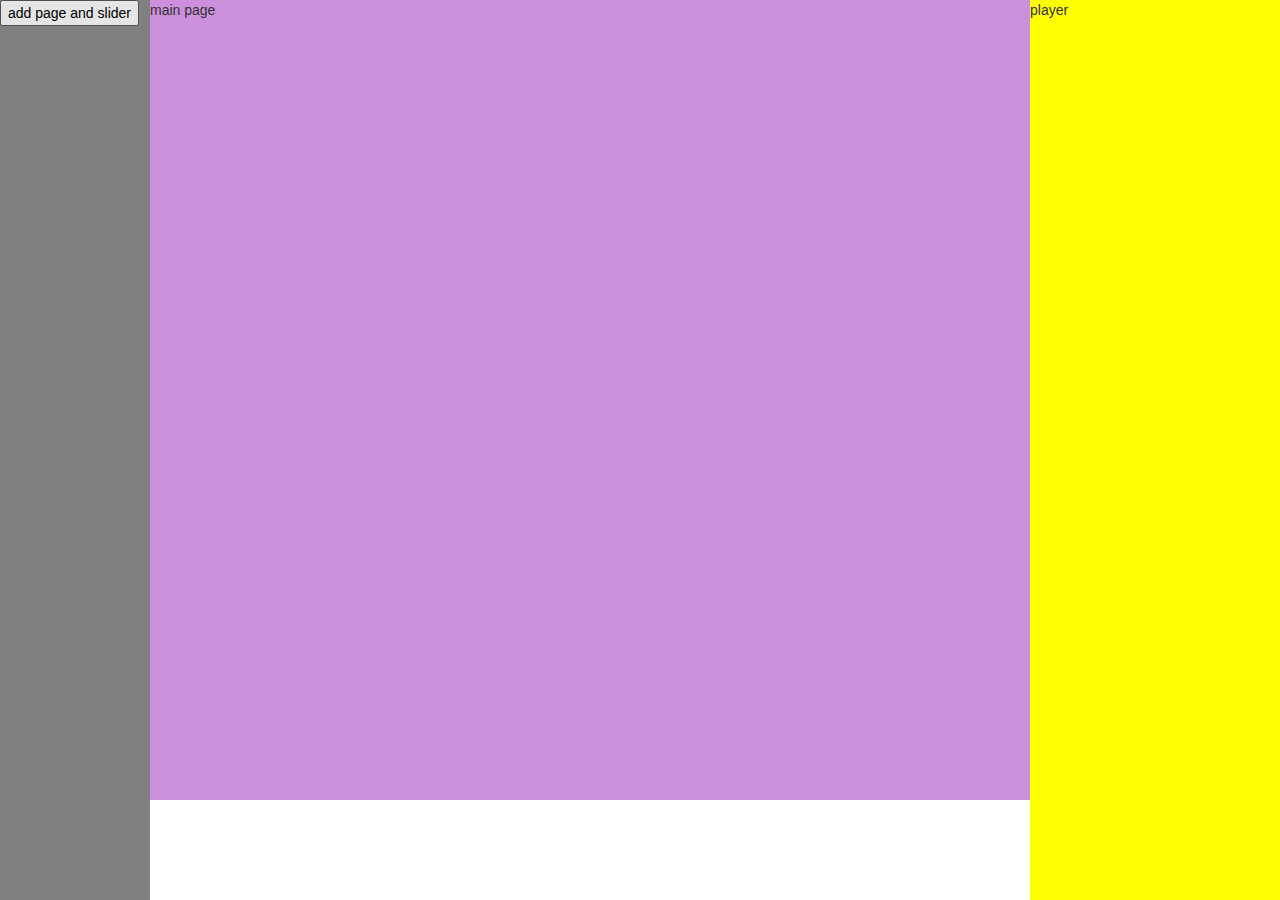
<file: slider_demo.html>
<!DOCTYPE html>
<html lang="en">
  <head>
    <meta charset="utf-8">
    <title>web player test</title>
    <meta name="viewport" content="width=device-width, initial-scale=1.0">
    <meta name="description" content="">
    <meta name="author" content="">

    <!-- Le styles -->
    <link href="assets/css/bootstrap.css" rel="stylesheet">
    <style type="text/css">
      body {

        padding-bottom: 40px;
        overflow:hidden;
      }
      .sidebar-nav {
        padding: 9px 0;
      }


    </style>
    <link href="assets/css/bootstrap-responsive.css" rel="stylesheet">
     <style type="text/css">
          .row-fluid {
            min-height: 100%;
            height: 800px;
          }
    </style>
    <!-- HTML5 shim, for IE6-8 support of HTML5 elements -->
    <!--[if lt IE 9]>
      <script src="assets/js/html5shiv.js"></script>
    <![endif]-->

    <!-- Fav and touch icons -->
    <link rel="apple-touch-icon-precomposed" sizes="144x144" href="assets/ico/apple-touch-icon-144-precomposed.png">
    <link rel="apple-touch-icon-precomposed" sizes="114x114" href="assets/ico/apple-touch-icon-114-precomposed.png">
    <link rel="apple-touch-icon-precomposed" sizes="72x72" href="assets/ico/apple-touch-icon-72-precomposed.png">
    <link rel="apple-touch-icon-precomposed" href="assets/ico/apple-touch-icon-57-precomposed.png">
    <link rel="shortcut icon" href="assets/ico/favicon.png">
  </head>

  <body>
    

    <div style="position:absolute; width:150px; background-color:grey; min-height:100%; height:100%; z-index:999;">
      <input type="button"  value="add page and slider" id="addSliderBtn" />
    </div>
    <div class="container-fluid" style="min-height:100%; height:100%; margin:0 0; padding:0 0; margin-left:150px;">  
      
      <div id="main_div" style="position:relative">
           <div class="row-fluid" id="main_page">main page</div>
      </div>

      <div style="position:absolute; right:0; width:250px; background-color:yellow; min-height:100%; height:100%; z-index:999;">
        player
      </div>

     

<!--  
       <div class="row-fluid" style="background-color:green;float:left; position:relative;">page 1</div>    
      <div class="row-fluid" style="background-color:red;float:left; position:relative; top:-20px; left:-100px;">page 2</div>
      <div class="row-fluid" style="background-color:grey;float:left; position:relative; top:-40px; left:-50px;">page 3</div>
      <div class="row-fluid" style="background-color:yellow;float:left; position:relative; top:-60px;">page 4</div>
-->

    </div>
    <!-- Le javascript
    ================================================== -->
    <!-- Placed at the end of the document so the pages load faster -->
    <script src="assets/js/jquery.js"></script>
    <script src="assets/js/bootstrap-transition.js"></script>
    <script src="assets/js/bootstrap-alert.js"></script>
    <script src="assets/js/bootstrap-modal.js"></script>
    <script src="assets/js/bootstrap-dropdown.js"></script>
    <script src="assets/js/bootstrap-scrollspy.js"></script>
    <script src="assets/js/bootstrap-tab.js"></script>
    <script src="assets/js/bootstrap-tooltip.js"></script>
    <script src="assets/js/bootstrap-popover.js"></script>
    <script src="assets/js/bootstrap-button.js"></script>
    <script src="assets/js/bootstrap-collapse.js"></script>
    <script src="assets/js/bootstrap-carousel.js"></script>
    <script src="assets/js/bootstrap-typeahead.js"></script>

  </body>
</html>

<script type="text/javascript">
$(document).ready(function() {
  var base = {
      current_idx : 0,  // 目前控制的 page id
      show_width: 350,  // 要露出的pre page 寬度
      move_dis:1500,    // 新的page移動的距離，越大越順
      speed:500,        // 每次移動要花的時間 1000 = 1 sec
      pages: [],        // 所有page的基本資料array
      add_main_page : function(container,name){

          var page_info = {
              id :  base.current_idx,
              name : name,
              top : 0,
              left : 0,
              next_id: (base.current_idx+1),
              color : 'rgb('
                    + (Math.floor(Math.random() * 256)) + ','
                    + (Math.floor(Math.random() * 256)) + ','
                    + (Math.floor(Math.random() * 256)) + ')'

          }

          $("#"+name).css('background-color', page_info.color)
                     .css('position', 'absolute')
                     .css('top', page_info.top+'px')
                     .click(function(){
                        
                        // 有上一層才刪除
                        if($('#page'+page_info.next_id).length>0)
                        {
                          // 移除前一個
                           $('#page'+page_info.next_id).animate({
                              left: "+="+(base.move_dis-base.show_width)
                            }, base.speed, function() {
                                 $('#page'+page_info.next_id).remove();   
                                 base.reset_mask();                                                
                            });


                            base.pages.splice((base.current_idx-1),1); 
                            base.current_idx --;

                            if(base.pages.length>1)
                            {
                                // 位置設定完移動主框架
                                $("#"+container).animate({
                                    left: "+="+base.show_width,
                                  }, base.speed, function() {
                                  // Animation complete.
                                 
                                });                                                

                            }
                        }
                     });                     

          this.pages.push(page_info);
          this.current_idx++;
      },
      add_mask : function(){

        $("#"+base.pages[base.current_idx-2].name).css('opacity', '0.5');
      },
      reset_mask : function(){
       
        $("#"+base.pages[base.current_idx-1].name).css('opacity', '1');
       
      },      
      add_page : function(container){ // 新增一頁

        var page_info = {
            id :  base.current_idx,
            name : 'page'+base.current_idx,
            top : 0,
            left : 0,
            next_id: (base.current_idx+1),
            color : 'rgb('
                  + (Math.floor(Math.random() * 256)) + ','
                  + (Math.floor(Math.random() * 256)) + ','
                  + (Math.floor(Math.random() * 256)) + ')'

        }
        
        // 新增page
        var new_page = $('<div></div>').attr("class", 'row-fluid')
                                       .attr("id", page_info.name)
                                       .css('background-color', page_info.color)
                                       .css('position', 'absolute')
                                       .css('top', page_info.top+'px')
                                       .html('page'+(this.current_idx))
                                       .click(function(){
                                          
                                          // 有上一層才刪除
                                          if($('#page'+page_info.next_id).length>0)
                                          {
                                            
                                            // 移除前一個
                                             $('#page'+page_info.next_id).animate({
                                                left: "+="+(base.move_dis-base.show_width)
                                              }, base.speed, function() {
                                                   $('#page'+page_info.next_id).remove();
                                                    base.reset_mask();                   
                                              });
     

                                              base.pages.splice((base.current_idx-1),1); 
                                              base.current_idx --;

                                              if(base.pages.length>1)
                                              {
                                                  // 位置設定完移動主框架
                                                  $("#"+container).animate({
                                                      left: "+="+base.show_width,
                                                    }, base.speed, function() {
                                                    // Animation complete.
                                                   
                                                  });                                                

                                              }
                                          }
                                       });

        // 將新頁資訊紀錄
        this.pages.push(page_info);


        $(new_page).appendTo('#'+container);
        if(this.pages.length>1)
        {
          $("#"+page_info.name).css('left', ((base.move_dis-base.show_width)+ (base.show_width*base.current_idx))+'px');
        }
          

        // 調整之前page位置
        for(var i = 0; i < base.pages.length; i++){

            var control_obj = $("#"+base.pages[i].name);

            if(base.pages.length==1)
            {
              // 第一層不做移動，待有第三層出現時再行處理
            }
            else if(base.pages.length==2)
            {
              if(i==1)
              {
                // 有兩層時，第一層不移動，僅移動第2層
                control_obj.animate({
                    left: "-="+(base.move_dis-base.show_width),
                  }, base.speed, function() {
                  // Animation complete.
                   base.add_mask();
                });                
              }

            }
            else
            {
              // 超過三層後，所有東西連動移動
              if(i==(base.pages.length-1))
              {
                // 
                control_obj.animate({
                    left: "-="+(base.move_dis-base.show_width)
                  }, base.speed, function() {
                    // Animation complete.
                    base.add_mask();      
                });
              }
              else{
                 // 看不到的 page直接到位，不做動畫移動
                 control_obj.css('left', base.show_width*i);
              } 
            }

        }  
      
        if(base.pages.length>2)
        {

          // 位置設定完移動主框架
          $("#"+container).animate({
              left: "-="+base.show_width,
            }, base.speed, function() {
             // Animation complete.
          });
         
        }
        
        this.current_idx++;
      }
  }
  $("#addSliderBtn").click(function(){
     base.add_page('main_div');
  });
  
  // 指定初始頁面
  base.add_main_page('main_div','main_page');
});
</script>
</file>
